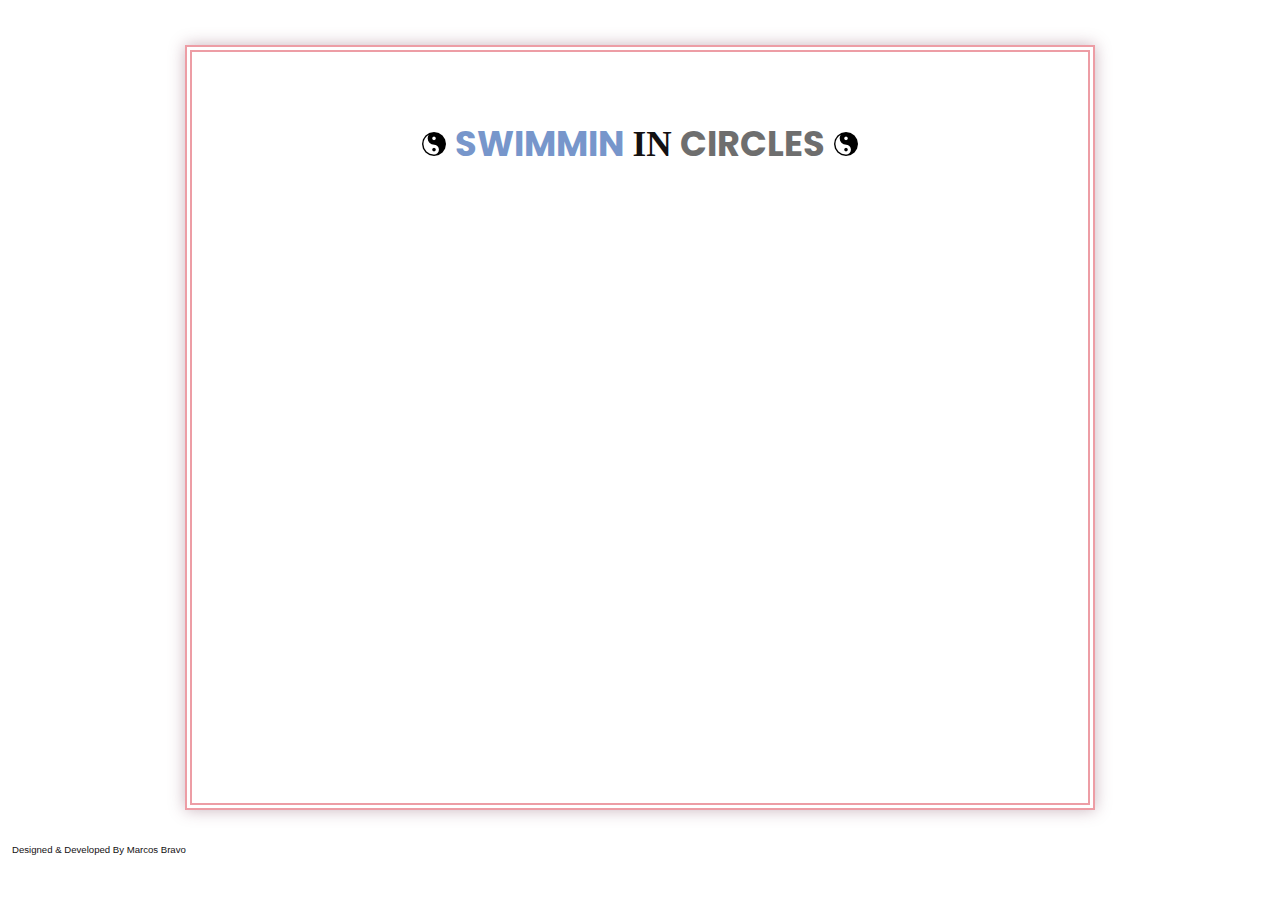
<file: index.html>
<!DOCTYPE html>
<html lang="en">
<head>
    <meta charset="UTF-8">
    <meta http-equiv="X-UA-Compatible" content="IE=edge">
    <meta name="viewport" content="width=device-width, initial-scale=1.0">
    <title>SwimInCircles</title>
    <link rel="stylesheet" href="styles.css">
    <link rel="apple-touch-icon" sizes="180x180" href="images/favicons/apple-touch-icon.png">
<link rel="icon" type="image/png" sizes="32x32" href="images/favicons/favicon-32x32.png">
<link rel="icon" type="image/png" sizes="16x16" href="images/favicons/favicon-16x16.png">
<link rel="manifest" href="site.webmanifest">
</head>
<body>
    <div class="main">
        <div class="big_card">
            <a href="about.html"><h1><img class="yin-yang" src="images/yin-yang.png" alt="a yin-yang symbol">
                <span class="swim">SWIMMIN</span> 
                IN 
                <span class="circle">CIRCLES</span>
                <img class="yin-yang" src="images/yin-yang.png" alt="a yin-yang symbol">
            </h1></a>
            <div class="card_sect">
                <div class="album_link">
                    <a class="card swimming" href="swimming.html">
                    
                    </a>
                </div>
                <div class="album_link">
                    <a class="card circles" href="circles.html"> 
            
                    </a>
                </div>
            </div>
        </div>
    </div>
    <div class="footer">
        <p>Designed & Developed By Marcos Bravo</p>
    </div>
</body>
</html>
</file>
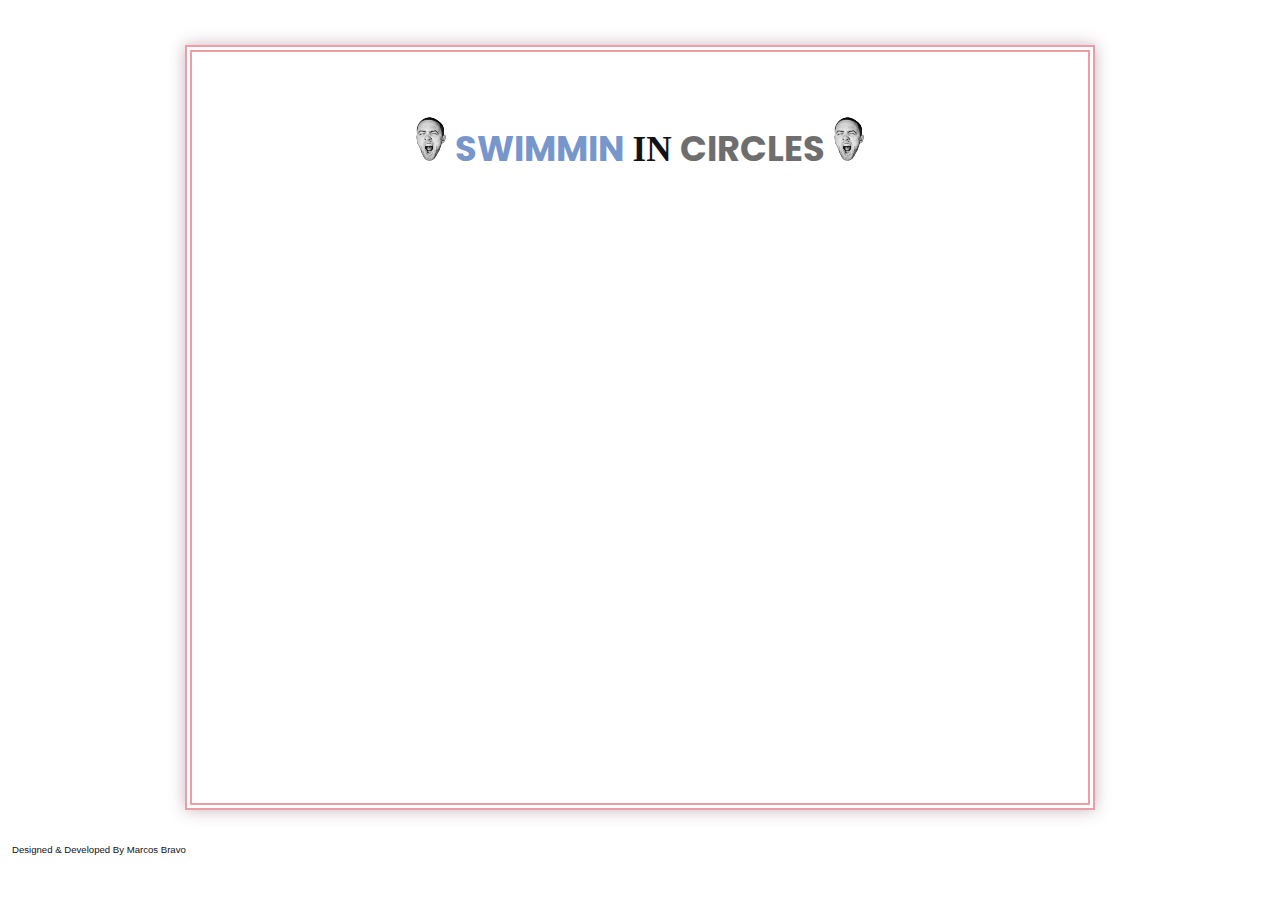
<file: about.html>
<!DOCTYPE html>
<html lang="en">
<head>
    <meta charset="UTF-8">
    <meta http-equiv="X-UA-Compatible" content="IE=edge">
    <meta name="viewport" content="width=device-width, initial-scale=1.0">
    <title>SwimInCircles</title>
    <link rel="stylesheet" href="styles.css">
    <link rel="apple-touch-icon" sizes="180x180" href="images/favicons/apple-touch-icon.png">
    <link rel="icon" type="image/png" sizes="32x32" href="images/favicons/favicon-32x32.png">
    <link rel="icon" type="image/png" sizes="16x16" href="images/favicons/favicon-16x16.png">
    <link rel="manifest" href="site.webmanifest">
</head>
<body>
    <div class="main">
        <div class="big_card">
            <a href="index.html"><h1><img src="images/goodamMac.png" alt="a screaming mac miller">
                <span class="swim">SWIMMIN</span> 
                IN 
                <span class="circle">CIRCLES</span>
                <img src="images/goodamMac.png" alt="a screaming mac miller">
            </h1></a>
            <div class="hero_sect">
                    <h2>Hello! My name is <span class="name">Marcos Bravo</span>,</h2>
                    <p class="excerpt">Welcome to my SWIMMIN IN CIRCLES Web Project.
                        I am a MAC MILLER fan and decided to create this 
                        Piece to outline some of my opinions on his late 
                        Work. I wasn't always a fan of Eazy Mac And his Cheezy 
                        Raps, but after The Divine Feminine, he began to make me 
                        Question myself. In the midst of a long fight with Depression 
                        and Life in general, I realized that Mac and I had some
                        Similarities in our Fears of living life... I think I spent SO
                        Much Time thinking about what happens After, that I Forgot 
                        to live in what I have Now. I also struggled with Addiction 
                        like Malcolm did and his Music made me feel not so Alone. 
                        I hope this project gave you some more insight in Who I 
                        am as a person and that you enjoyed Peering into my mind. 
                    
                    
                    </p>
            </div>
            
        </div>
    </div>
    <div class="footer">
        <p>Designed & Developed By Marcos Bravo</p>
    </div>
</body>
</html>
</file>
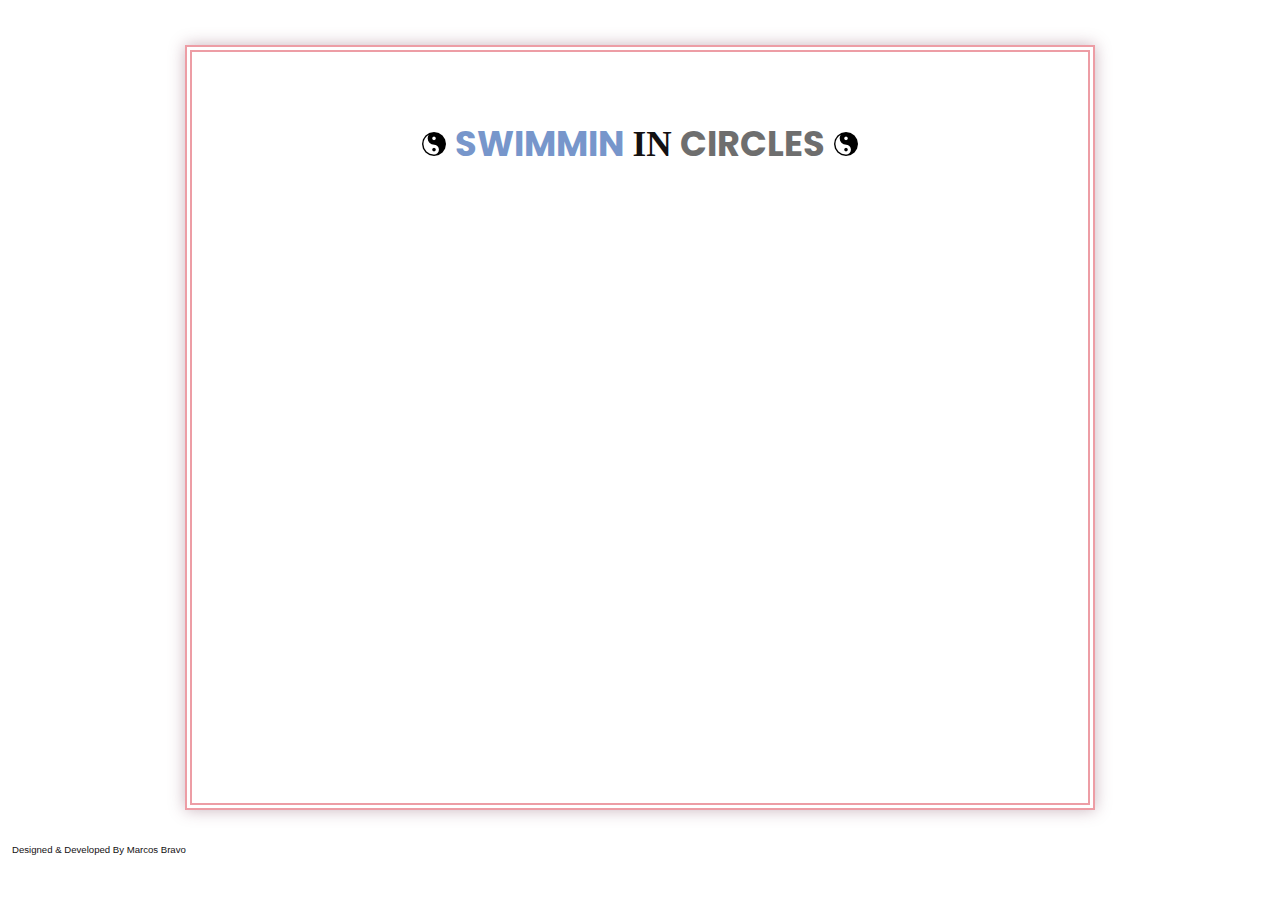
<file: circles.html>
<!DOCTYPE html>
<html lang="en">
<head>
    <meta charset="UTF-8">
    <meta http-equiv="X-UA-Compatible" content="IE=edge">
    <meta name="viewport" content="width=device-width, initial-scale=1.0">
    <title>SwimInCircles</title>
    <link rel="stylesheet" href="styles.css">
    <link rel="apple-touch-icon" sizes="180x180" href="images/favicons/apple-touch-icon.png">
    <link rel="icon" type="image/png" sizes="32x32" href="images/favicons/favicon-32x32.png">
    <link rel="icon" type="image/png" sizes="16x16" href="images/favicons/favicon-16x16.png">
    <link rel="manifest" href="site.webmanifest">
</head>
<body>
    <div class="main">
        <div class="big_card">
            <a href="index.html"><h1><img class="yin-yang" src="images/yin-yang.png" alt="a yin-yang symbol">
                <span class="swim">SWIMMIN</span> 
                IN 
                <span class="circle">CIRCLES</span>
                <img class="yin-yang" src="images/yin-yang.png" alt="a yin-yang symbol">
            </h1></a>
            <div class="review">
                <div class="rating">
                    <h2>BRAVO SCALE RATING: <span class="pink">12/10</span></h2>
                </div>
                <div class="content">
                    <p>Mac Miller's album, <span class="grey">Circles</span>, is the second part of an amazing conceptual double album 
                        that Mac was in the process of creating. <span class="grey">Circles</span>, in my opinion, is the embodiement 
                        of <span class="pink">vulnerability</span>. It was Malcolm's way of saying to the world, <span class="pink">"HERE I AM"</span>.
                        As <span class="blue">Swimming</span> was the beckon, <span class="grey">Circles</span> was the answer, or echo to the never ending cycle of 
                        <span class="pink">life</span>.  
                        <br>
                        <br>
                        This piece of <span class="pink">art</span> spoke to me with its sense of experimentation and Malcom's haunting vocals. It almost felt like 
                        Mac was talking to me from the <span class="grey">"other side"</span> and telling me to keep on keepin on. I rated this art 12 out of 10 
                        because I am <span class="pink">biased</span> and I don't care much for <span class="grey">structure</span>. I've also <span class="blue">cried</span> to the album at least 3 times so I felt that 12 out of 10 was more
                        than appropriate.
                        <br>
                        <br>
                        Favorite Lyric: "It goes around like the hands that keep countin' the time; Drawin' circles"
                    </p>
                </div>
            </div>
            
        </div>
    </div>
    <div class="footer">
        <p>Designed & Developed By Marcos Bravo</p>
    </div>
</body>
</html>
</file>
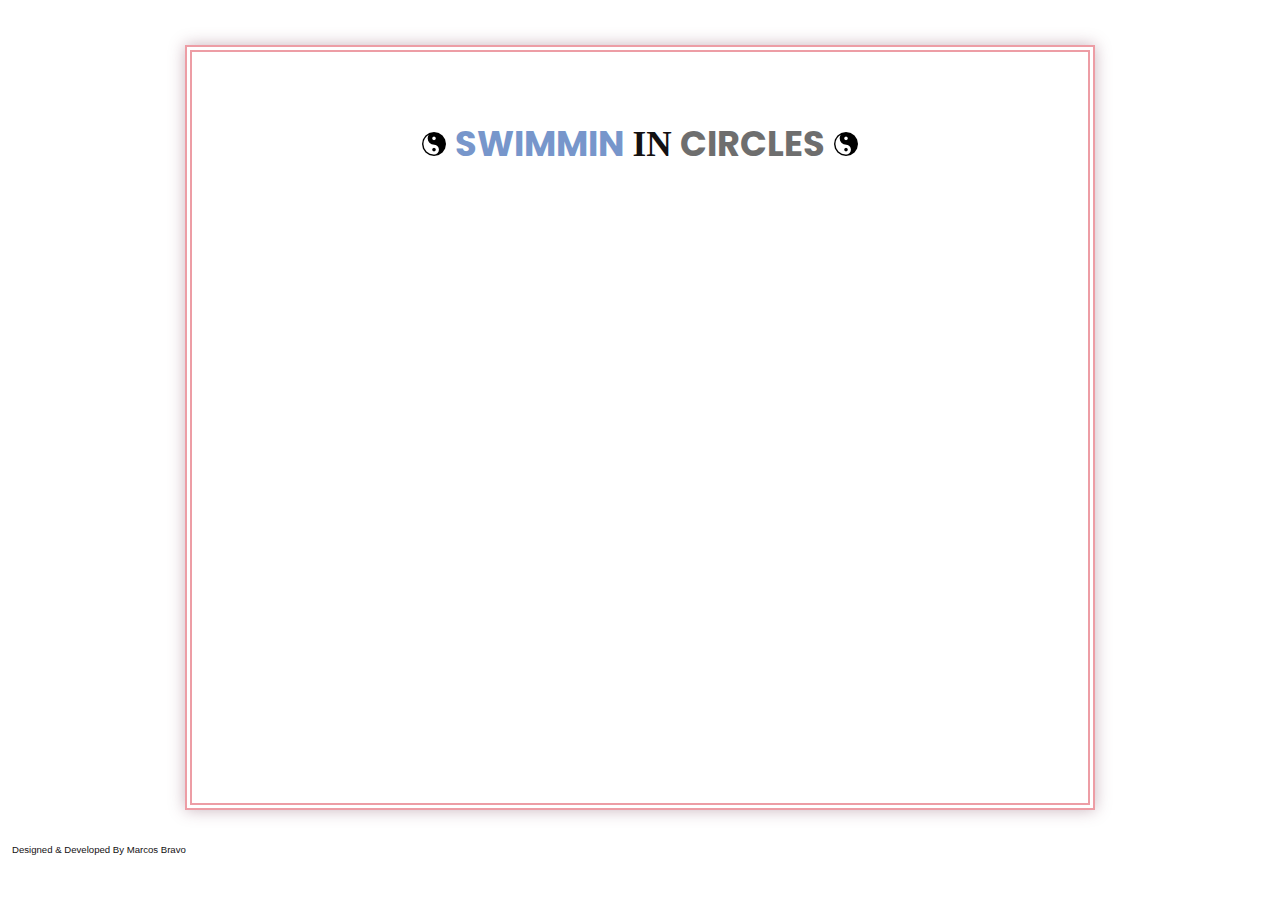
<file: swimming.html>
<!DOCTYPE html>
<html lang="en">
<head>
    <meta charset="UTF-8">
    <meta http-equiv="X-UA-Compatible" content="IE=edge">
    <meta name="viewport" content="width=device-width, initial-scale=1.0">
    <title>SwimInCircles</title>
    <link rel="stylesheet" href="styles.css">
    <link rel="apple-touch-icon" sizes="180x180" href="images/favicons/apple-touch-icon.png">
    <link rel="icon" type="image/png" sizes="32x32" href="images/favicons/favicon-32x32.png">
    <link rel="icon" type="image/png" sizes="16x16" href="images/favicons/favicon-16x16.png">
    <link rel="manifest" href="site.webmanifest">
</head>
<body>
    <div class="main">
        <div class="big_card">
            <a href="index.html"><h1><img class="yin-yang"src="images/yin-yang.png" alt="a yin-yang symbol">
                <span class="swim">SWIMMIN</span> 
                IN 
                <span class="circle">CIRCLES</span>
                <img class="yin-yang" src="images/yin-yang.png" alt="a yin-yang symbol">
            </h1></a>
            <div class="review">
                <div class="rating">
                    <h2>BRAVO SCALE RATING: <span class="pink">22/10</span></h2>
                </div>
                <div class="content">
                    <p><span class="blue">Swimming</span> is the first part of a conceptual <span class="grey">circle</span> 
                        of <span class="pink">art</span>. The album's opening track sets the <span class="blue">tone</span> AND
                        <span class="pink">stage</span> for what would be Malcolm's return to <span class="grey">Earth</span>.
                        In my opinion, this is Mac facing his <span class="pink">innerself</span> through <span class="blue">reflection</span>
                        and at times, <span class="grey">rumination</span>. Mac's <span class="pink">smooth</span> fusion
                        of <span class="blue">funk</span> and hip-pop, create a mesh of wonderful tones for anyone to listen to. 

                        <br>
                        <br>
                        <span class="blue">Swimming</span> is my favorite album, beating out Chano's <span class="pink">ACID RAP</span>.
                        Mac realeased this album at the most perfect time in my life, where I was at the same point of
                        <span class="blue">reflection</span>/<span class="grey">rumination</span>. This piece of art was 
                        so profound that it made me <span class="blue">rethink</span> my opinion on Malcolm's earlier work and go 
                        back to actually listen to what he had to say. I have <span class="blue">cried</span> to this wonderful piece of art
                        more times than I can count on my hand, so I believe a very biased 22 out of 10 rating is well deserved. 
                        <br>
                        <br>
                        Favorite Lyric: "Just play it cool, baby, just play it cool; You know, cool"
                    </p>
                </div>
            </div>
            
        </div>
    </div>
    <div class="footer">
        <p>Designed & Developed By Marcos Bravo</p>
    </div>
</body>
</html>
</file>
<file: styles.css>
@import url('https://fonts.googleapis.com/css2?family=Poppins:wght@200;400&display=swap');

* {
    margin: 0;
    padding: 0;
    color: #131112;
}

a {
 text-decoration: none;
}

.album_link {
    width: 90%;
    height: 80%;
    display: flex;
    justify-content: center;
    margin: 10px;
}

.main {
    margin-top: 45px;
    display: flex;
    justify-content: center;
    height: 85vh;
}

.big_card{ 
    border: 7px double #ED9DA5;
    width: 70vw;
    display: flex;
    flex-direction: column;
    align-items: center;
    box-shadow: 0px 0px 15px 0px rgba(123,67,91,0.4);
    animation: fade-in-load 1.5s;
}

@keyframes fade-in-load {
    0%{
        opacity: 0;
    }

    100%{
        opacity: 100%;
    }
}

.big_card h1{
    margin: 65px 0 12%;
    font-size: 2.2rem;
    cursor:pointer;
    animation: drop-in-load 1.7s;
}

.hero_sect {
    display: flex;
    flex-direction: column;
    justify-content: center;  
    align-items: center;
    width: 32vw;
    height: 60vh;
    animation: drop-in-load 1.4s;
    animation-delay: .5s;
    opacity: 0;
    animation-fill-mode: forwards;
}

.big_card h2{
    margin-bottom: 10px;
    color: #131112;
    font-family: 'Poppins', serif;
}

.name {
    color: #ED9DA5;
}


.excerpt {
    font-family: sans-serif;
    width: 80%;
    height: 100%;
}



.circle {
    transition: .4s;
    color: #6E6E6E;
    font-family: 'Poppins', serif;
}

.circle:hover {
    transition: .4s;
    color: #ED9DA5;
}

.swim {
    color: #7796CB;
    transition: .4s;
    font-family: 'Poppins', serif;
}

.swim:hover {
    transition: .4s;
    color: #ED9DA5;
}

.card {
    border: 5px double #131112;
    width: 50%;
    height: 100%;
    cursor: pointer;
    transition: .4s;
}

@keyframes drop-in-load{
    0%{
        opacity: 0;
        transform: translateY(-25%);
    }

    100%{
        opacity: 100%;
        transform: translateY(0);
    }
}

.card:hover {
    transition: .3s;
    transform: scale(1.1);
    border-color: #7B435B;
    box-shadow: 0px 0px 11px 1px rgba(123,67,91,0.75);
}

.swimming{
    background-image: url(./images/Swimming_Mac.png);
    background-size: contain;
    background-repeat: no-repeat;
    background-position: center;
    animation: drop-in-load 1.4s;
    animation-delay: .8s;
    opacity: 0;
    animation-fill-mode: forwards;
}

.circles{
    background-image: url(./images/Circles_Mac.jpg);
    background-size: contain;
    background-repeat: no-repeat;
    background-position: center;
    animation: drop-in-load 1.4s;
    opacity: 0;
    animation-delay: .6s;
    animation-fill-mode: forwards;
}

.card_sect {
    display: flex;
    justify-content: space-between;
    width: 80%;
    height: 50%;
}

.rating {
    margin-bottom: 10px;
    border-bottom: 1px solid #131112;
}

.pink {
    color: #ED9DA5;
}

.grey {
    color: #6E6E6E;
}

.blue {
    color: #7796CB;
}

.review {
    width: 80%;
    line-height: 1.4rem;
    font-family: 'Poppins', sans-serif;
    animation: drop-in-load 1.5s;
    animation-delay: .6s;
    opacity: 0;
    animation-fill-mode: forwards;
}

@media (max-width: 1169px) and (orientation: portrait) {
    .card_sect{
        flex-direction: column;
        align-items: center;
        height: 70%;
    }

    .hero_sect{
        width: 70%;
        font-size: 15px;
    }

    .card {
        width: 30%;
        height: 80%;
    }

    .big_card {
        width: 75vw;
    }
    
    .big_card h1{
        margin: 60px 0 40px;
    }
}
@media (max-width: 767px) and (orientation: portrait){
    .yin-yang {
        height: 12px;
    }

    .big_card {
        width: 80vw;
    }

    .big_card h1{
        font-size: .8rem;
        margin-bottom: 52px;
    }


    .card {
        width: 50%;
        height: 65%;
    }

    .hero_sect {
        width: 95%;
        font-size: 10px;
        margin-left: 0;
    }

    .rating h2 {
        font-size: 1rem;
    }

    .content {
        font-size: .5rem;
        line-height: .8rem;
    }

}

.footer {
    margin-left: 12px;
    height: 5vh;
    display: flex;
    align-items: flex-end;
    font-family: sans-serif;
    font-size: .6rem;
    animation: side-fade-in 1.9s;
}

@keyframes side-fade-in {
    0%{
        opacity: 0;
        transform: translateX(-1%);
    }

    100%{
        opacity: 100%;
        transform: translateX(0);
    }
}

@media (orientation: landscape) and (max-width: 920px){
    .main {
        margin-top: 22px;
    }
   
    .big_card h1 {
        margin-bottom: 10%;
        margin-top: 5%;
    }
    
    .card {
        height: 80%;
    }

    .review, .hero_sect {
        width: 96%;
        font-size: .7rem;
        line-height: .8rem;
    }
}
</file>
